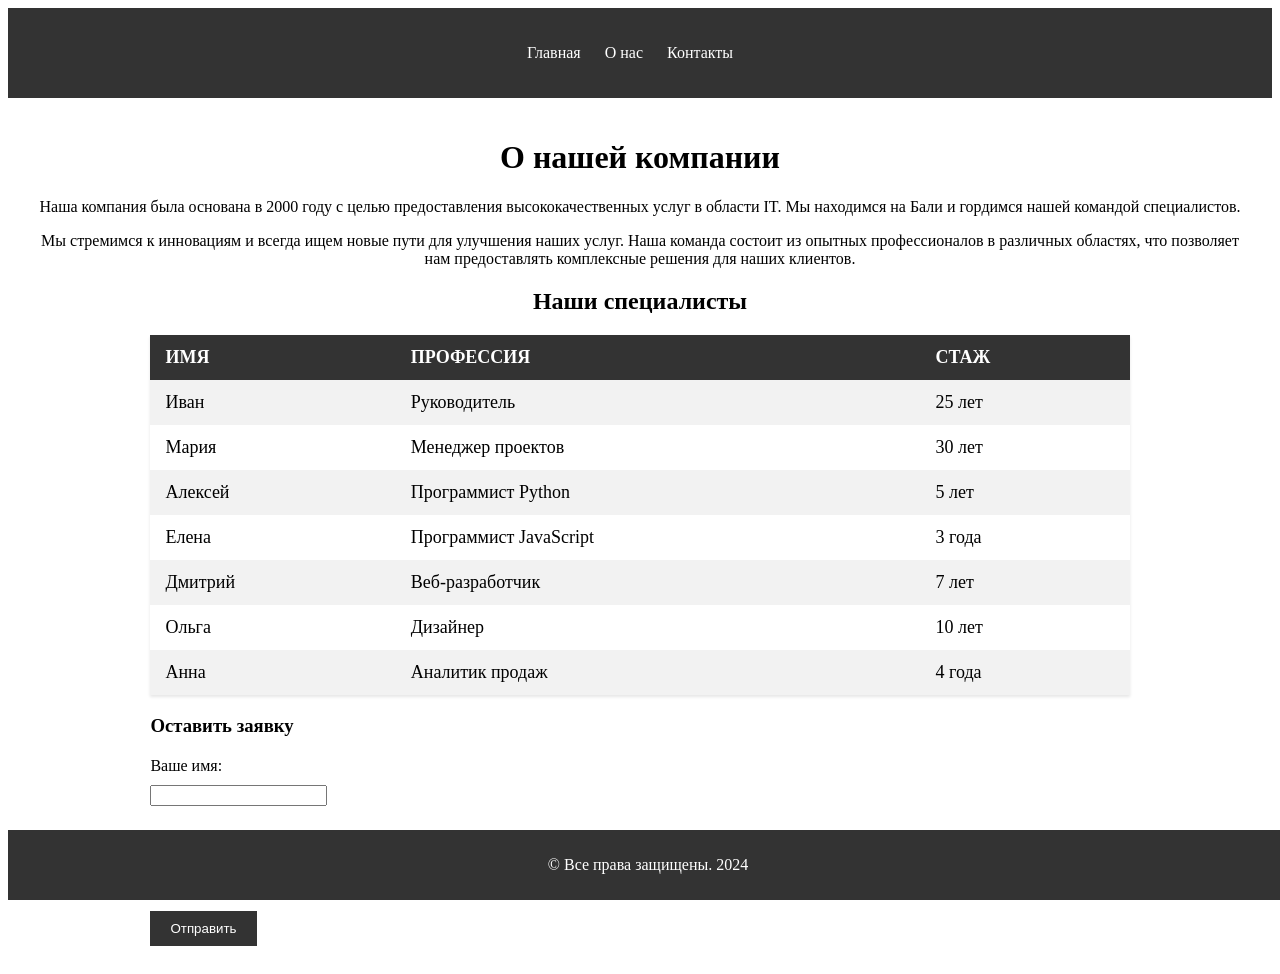
<file: modul#3/lessons/lesson#2/about.html>
<!DOCTYPE html>
<html lang="ru">
  <head>
    <meta charset="UTF-8" />
    <meta name="viewport" content="width=device-width, initial-scale=1.0" />
    <title>О нас</title>
    <link rel="stylesheet" href="style.css" />
  </head>

  <body>
    <header>
      <nav>
        <ul>
          <li><a href="index.html">Главная</a></li>
          <li><a href="about.html">О нас</a></li>
          <li><a href="contacts.html">Контакты</a></li>
        </ul>
      </nav>
    </header>

    <main>
      <h1>О нашей компании</h1>
      <p>
        Наша компания была основана в 2000 году с целью предоставления
        высококачественных услуг в области IT. Мы находимся на Бали и гордимся
        нашей командой специалистов.
      </p>
      <p>
        Мы стремимся к инновациям и всегда ищем новые пути для улучшения наших
        услуг. Наша команда состоит из опытных профессионалов в различных
        областях, что позволяет нам предоставлять комплексные решения для наших
        клиентов.
      </p>
      <h2>Наши специалисты</h2>
      <div class="table">
        <table>
          <tr>
            <th>Имя</th>
            <th>Профессия</th>
            <th>Стаж</th>
          </tr>
          <tr>
            <td>Иван</td>
            <td>Руководитель</td>
            <td>25 лет</td>
          </tr>
          <tr>
            <td>Мария</td>
            <td>Менеджер проектов</td>
            <td>30 лет</td>
          </tr>
          <tr>
            <td>Алексей</td>
            <td>Программист Python</td>
            <td>5 лет</td>
          </tr>
          <tr>
            <td>Елена</td>
            <td>Программист JavaScript</td>
            <td>3 года</td>
          </tr>
          <tr>
            <td>Дмитрий</td>
            <td>Веб-разработчик</td>
            <td>7 лет</td>
          </tr>
          <tr>
            <td>Ольга</td>
            <td>Дизайнер</td>
            <td>10 лет</td>
          </tr>
          <tr>
            <td>Анна</td>
            <td>Аналитик продаж</td>
            <td>4 года</td>
          </tr>
        </table>

        <h3>Оставить заявку</h3>
        <form>
          <label for="name">Ваше имя:</label>
          <input id="name" type="text" />
          <br />
          <label for="email">E-mail:</label>
          <input id="email" type="email" />
          <br />
          <button type="submit">Отправить</button>
        </form>
      </div>
    </main>

    <footer>
      <p>&copy; Все права защищены. 2024</p>
    </footer>
  </body>
</html>
</file>
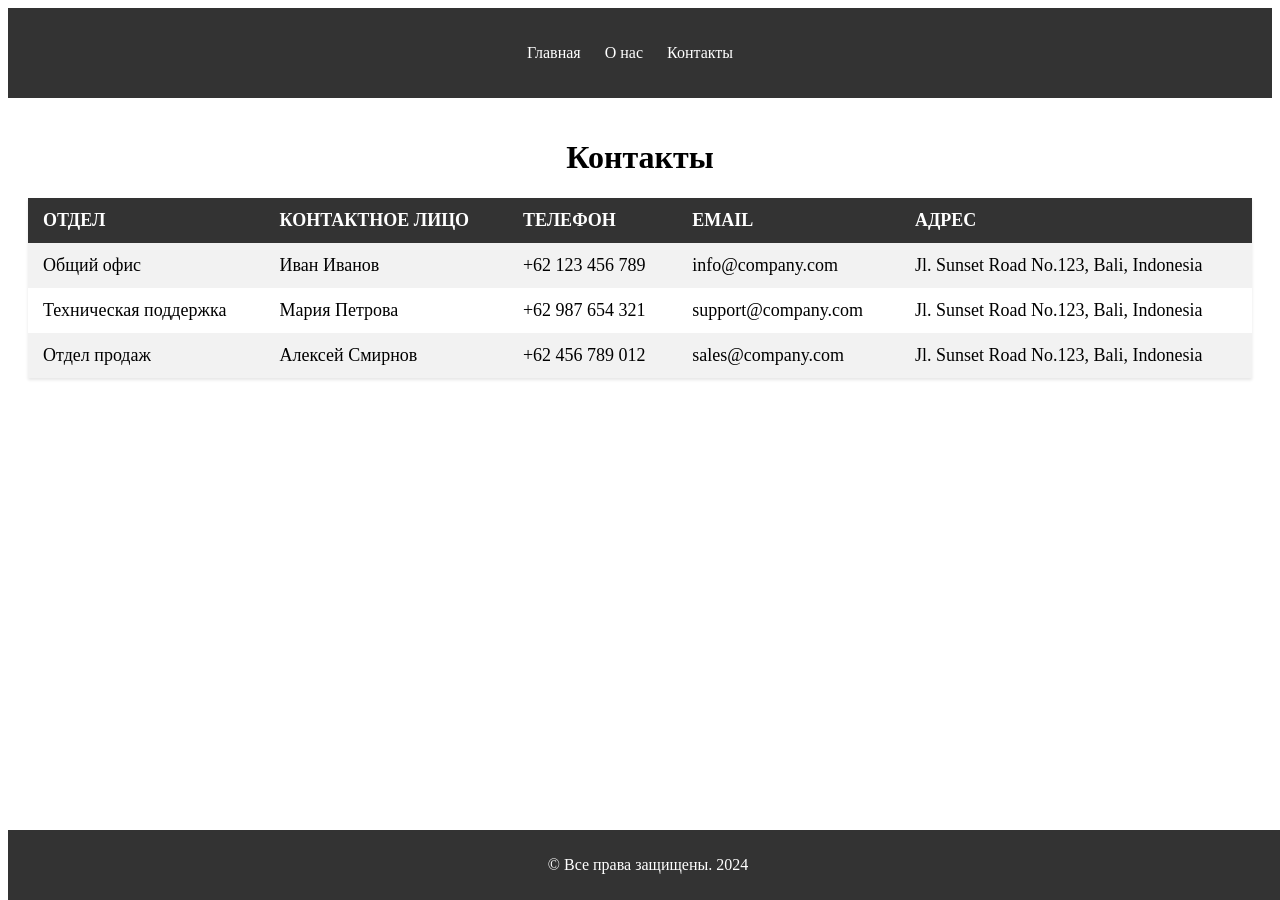
<file: modul#3/lessons/lesson#2/contacts.html>
<!DOCTYPE html>
<html lang="ru">
  <head>
    <meta charset="UTF-8" />
    <meta name="viewport" content="width=device-width, initial-scale=1.0" />
    <title>Контакты</title>
    <link rel="stylesheet" href="style.css" />
  </head>

  <body>
    <header>
      <nav>
        <ul>
          <li><a href="index.html">Главная</a></li>
          <li><a href="about.html">О нас</a></li>
          <li><a href="contacts.html">Контакты</a></li>
        </ul>
      </nav>
    </header>

    <main>
      <h1>Контакты</h1>
      <table>
        <tr>
          <th>Отдел</th>
          <th>Контактное лицо</th>
          <th>Телефон</th>
          <th>Email</th>
          <th>Адрес</th>
        </tr>
        <tr>
          <td>Общий офис</td>
          <td>Иван Иванов</td>
          <td>+62 123 456 789</td>
          <td>info@company.com</td>
          <td>Jl. Sunset Road No.123, Bali, Indonesia</td>
        </tr>
        <tr>
          <td>Техническая поддержка</td>
          <td>Мария Петрова</td>
          <td>+62 987 654 321</td>
          <td>support@company.com</td>
          <td>Jl. Sunset Road No.123, Bali, Indonesia</td>
        </tr>
        <tr>
          <td>Отдел продаж</td>
          <td>Алексей Смирнов</td>
          <td>+62 456 789 012</td>
          <td>sales@company.com</td>
          <td>Jl. Sunset Road No.123, Bali, Indonesia</td>
        </tr>
      </table>
    </main>

    <footer>
      <p>&copy; Все права защищены. 2024</p>
    </footer>
  </body>
</html>
</file>
<file: modul#3/lessons/lesson#2/style.css>
header {
  background-color: #333;
  color: white;
  text-align: center;
  padding: 20px;
}

header h1 {
  margin: 0;
}

h1,
h2,
p {
  text-align: center;
}

nav ul {
  list-style-type: none;
  padding: 0;
}

nav ul li {
  display: inline;
  margin-right: 20px;
}

nav a {
  color: white;
  text-decoration: none;
}

nav a:hover {
  color: rgb(207, 207, 207);
}

main {
  padding: 20px;
}

.table {
  margin-left: auto;
  margin-right: auto;
  margin-top: 20px;
  width: 80%;
}

table {
  width: 100%;
  border-collapse: collapse;
  margin: 20px 0;
  font-size: 18px;
  text-align: left;
  box-shadow: 0 2px 3px rgba(0, 0, 0, 0.1);
}

th,
td {
  padding: 12px 15px;
}

th {
  background-color: #333;
  color: white;
  text-transform: uppercase;
}

tr:nth-child(even) {
  background-color: #f2f2f2;
}

tr:hover {
  background-color: #ddd;
}

form {
  margin-top: 20px;
}

label,
input {
  display: block;
  margin-bottom: 10px;
}

button {
  background-color: #333;
  color: white;
  border: none;
  padding: 10px 20px;
  cursor: pointer;
}

button:hover {
  background-color: #8d8888;
}

footer {
  text-align: center;
  background-color: #333;
  color: white;
  position: fixed;
  bottom: 0;
  width: 100%;
  padding: 10px 0;
}
.img {
  text-align: center;
  margin-top: 20px;
  max-width: 100%;
  height: auto;
}
</file>
